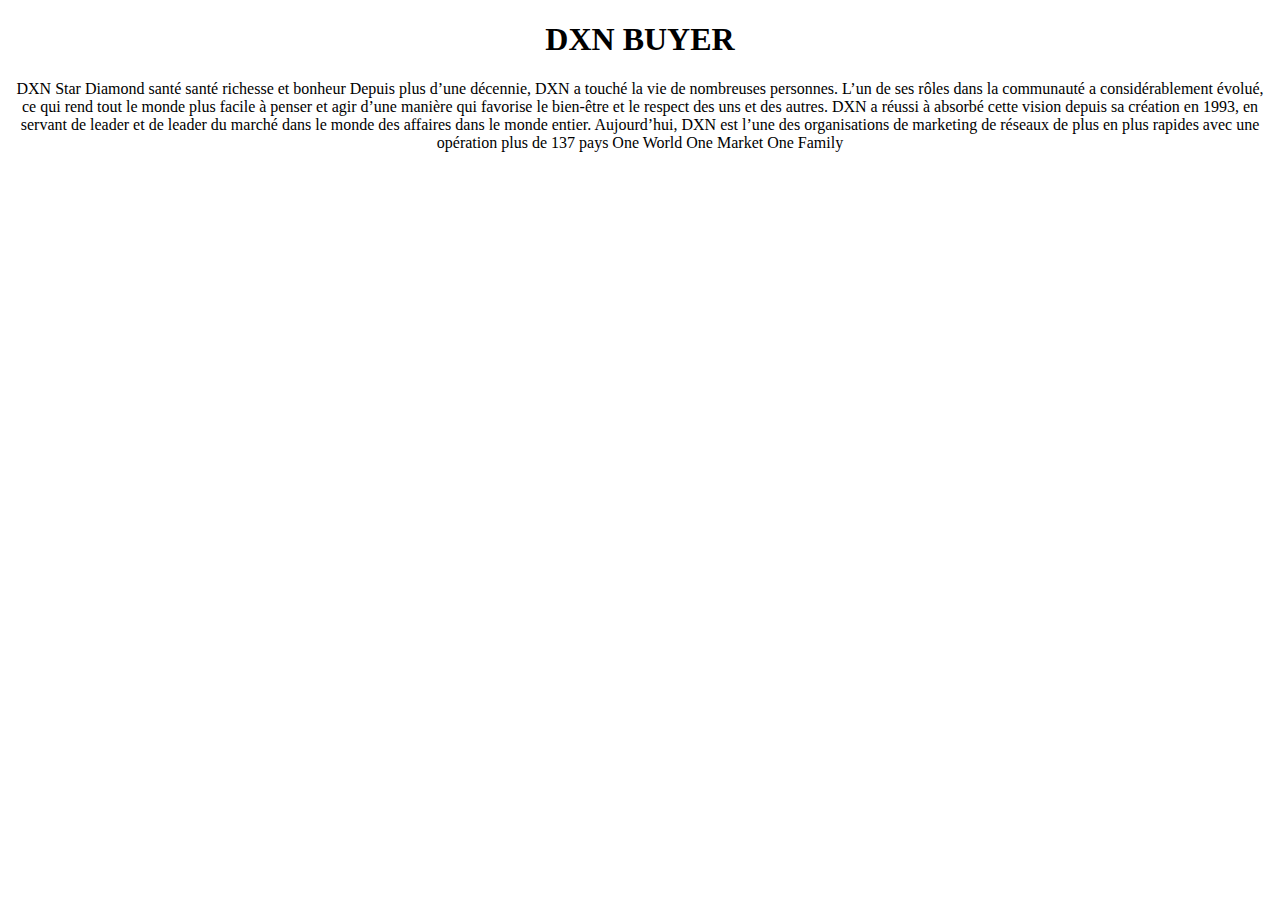
<file: index.html>
<!DOCTYPE html>
<html lang="en">
<head>
    <meta charset="UTF-8">
    <meta name="viewport" content="width=device-width, initial-scale=1.0">
    <meta http-equiv="X-UA-Compatible" content="ie=edge">
    <title>DXN Buyer</title>
</head>
<body>
  <center>
    <p>
      <h1>  DXN BUYER</h1>

      DXN Star Diamond santé santé richesse et bonheur

      Depuis plus d’une décennie, DXN a touché la vie de nombreuses personnes. L’un de ses rôles dans la communauté a considérablement évolué, ce qui rend tout le monde plus facile à penser et agir d’une manière qui favorise le bien-être et le respect des uns et des autres. DXN a réussi à absorbé cette vision depuis sa création en 1993, en servant de leader et de leader du marché dans le monde des affaires dans le monde entier. Aujourd’hui, DXN est l’une des organisations de marketing de réseaux de plus en plus rapides avec une opération plus de 137 pays
      One World One Market One Family
    </p>
  </center>
    <div id="fb-root"></div>
    <script>
      window.fbAsyncInit = function() {
        FB.init({
          xfbml            : true,
          version          : 'v9.0'
        });
      };

      (function(d, s, id) {
      var js, fjs = d.getElementsByTagName(s)[0];
      if (d.getElementById(id)) return;
      js = d.createElement(s); js.id = id;
      js.src = 'https://connect.facebook.net/en_GB/sdk/xfbml.customerchat.js';
      fjs.parentNode.insertBefore(js, fjs);
    }(document, 'script', 'facebook-jssdk'));</script>

    <!-- Your Chat Plugin code -->
    <div class="fb-customerchat"
      attribution=setup_tool
      page_id="103483135057769">
    </div>
</body>
</html>
</file>
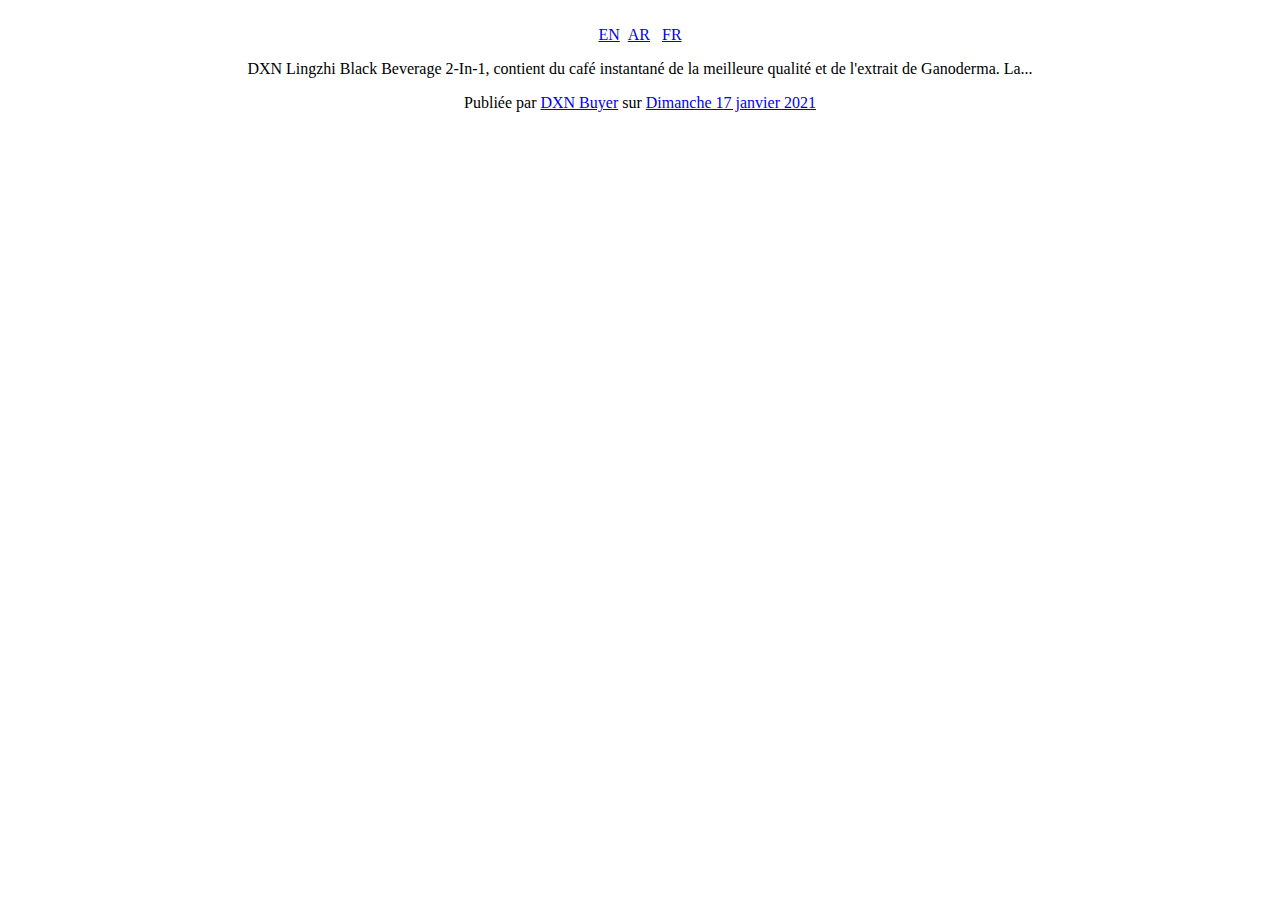
<file: products.html>
<!DOCTYPE html>
<html lang="en">
<head>
    <meta charset="UTF-8">
    <meta name="viewport" content="width=device-width, initial-scale=1.0">
    <meta http-equiv="X-UA-Compatible" content="ie=edge">
    <title>DXN Buyer-Products</title>
</head>
<body>
    <!-- Load Facebook SDK for JavaScript -->
      <div id="fb-root"></div>
      <script>
        window.fbAsyncInit = function() {
          FB.init({
            xfbml            : true,
            version          : 'v9.0'
          });
        };

        (function(d, s, id) {
        var js, fjs = d.getElementsByTagName(s)[0];
        if (d.getElementById(id)) return;
        js = d.createElement(s); js.id = id;
        js.src = 'https://connect.facebook.net/en_GB/sdk/xfbml.customerchat.js';
        fjs.parentNode.insertBefore(js, fjs);
      }(document, 'script', 'facebook-jssdk'));</script>

      <!-- Your Chat Plugin code -->
      <div class="fb-customerchat"
        attribution=setup_tool
        page_id="103483135057769">
      </div>
        <div id="fb-root"></div>
   <script async defer crossorigin="anonymous" src="https://connect.facebook.net/fr_FR/sdk.js#xfbml=1&version=v9.0" nonce="iQsVFfIo">
   </script>
    <br>
    <center> <a href="/products.html" class="btn btn-secondary">EN</a>&nbsp;&nbsp;<a href="/products-AR.html" class="btn btn-secondary">AR</a> &nbsp;&nbsp;<a href="/products-FR.html" class="btn btn-secondary">FR</a></center>
    <center>
    <div class="fb-post" data-href="https://www.facebook.com/permalink.php?story_fbid=107110188028397&amp;id=103483135057769" data-width="500" data-show-text="true"><blockquote cite="https://www.facebook.com/permalink.php?story_fbid=107110188028397&amp;id=103483135057769" class="fb-xfbml-parse-ignore"><p>DXN Lingzhi Black Beverage 2-In-1, contient du café instantané de la meilleure qualité et de l&#039;extrait de Ganoderma. La...</p>Publiée par <a href="https://www.facebook.com/DXN-Buyer-103483135057769/">DXN Buyer</a> sur&nbsp;<a href="https://www.facebook.com/permalink.php?story_fbid=107110188028397&amp;id=103483135057769">Dimanche 17 janvier 2021</a></blockquote></div>
    </center>
    </body>
</html>
</file>
